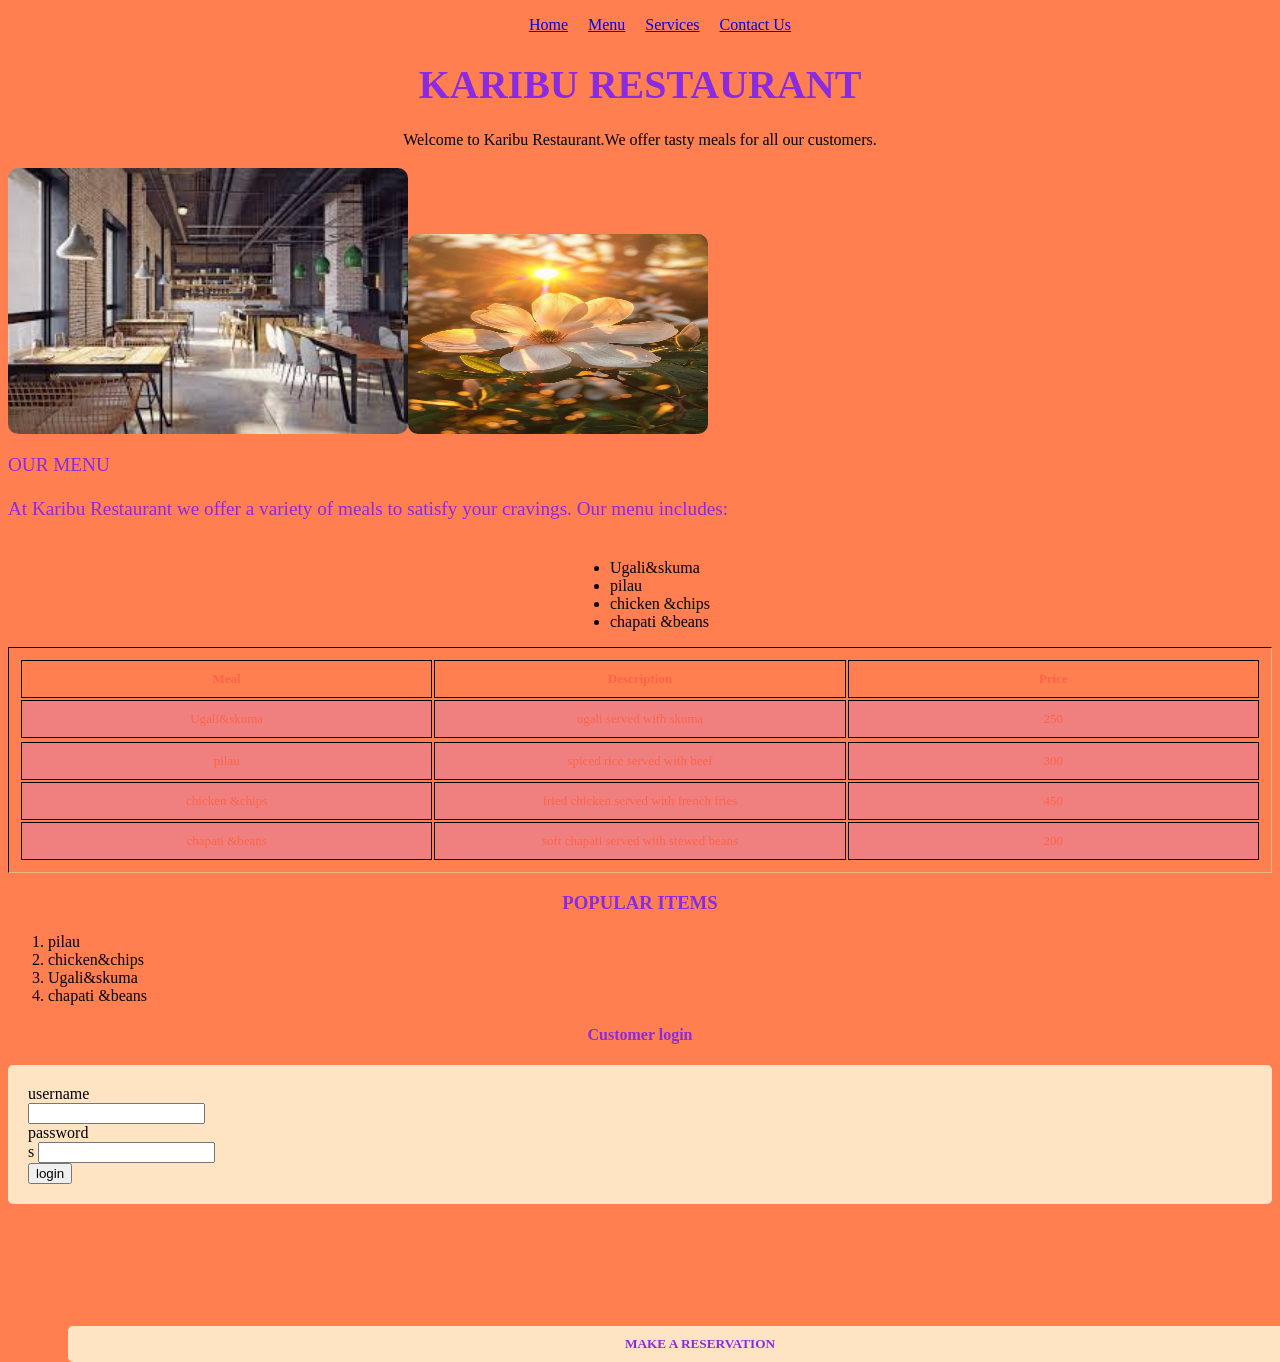
<file: index.html>
<!DOCTYPE html>
<html lang="en">
<head>
    <meta charset="UTF-8">
    <meta name="viewport" content="width=device-width, initial-scale=1.0">
    <title>KARIBU RESTAURANT</title>
    <link rel="stylesheet" href="style.css">
    <style>
        .form-reservation 
            
        {
            background-color: bisque;
            color: blueviolet;
            padding: 10px;
            border-radius: 5px;
            position: relative; 
            top: 100px;
            left: 60px;
        }
        .reservation {
            background-color: bisque;
            padding: 20px;
            border-radius: 5px;
            position: relative; 
            top: 100px;
            left: 60px;
            display: none;
        }
         table {
            width: 100%;
            border-right-color: burlywood;
            border-bottom-color: burlywood;
        }
        .pop_container {
            text-align: center;
        }
        .pop_list {
            display: inline-block;
            text-align: left;
            
            
        }
     nav ul {
        list-style-type: none;
        display: flex;
        flex: row; 
        justify-content: center;
        gap: 20px;      
    }    
         
            
        

    </style>
</head>


<body style="background-color: coral; ">
    <nav>
        <ul>
            <li><a href="index.html">Home</a></li>
            <li><a href="menu.html">Menu</a></li>
            <li><a href="services.html">Services</a></li>
            <li><a href="contact.html">Contact Us</a></li>
        </ul>
    </nav>
    <h1 style="color: blueviolet; text-align: center;">KARIBU RESTAURANT</h1>
    <P style="text-align: center;">Welcome to Karibu Restaurant.We offer tasty meals for all our customers.</P>
    <img src="download.jpg"   alt=""><img src="StockCake-Sunlit_Blooming_Flower-1158457-medium.jpg"style="width: 300px; height: 200px;" alt="">
    <h2 style="color: blueviolet;font-size: larger; font-weight: 300;">OUR MENU</h2> 
    <div>
        <p style="color: blueviolet; font-size: larger; font-weight: 300;">At Karibu Restaurant we offer a variety of meals to satisfy your cravings. Our menu includes:</p>
        <div class="pop_container">
        
            <ul class="pop_list">
                <li>Ugali&skuma</li>
                <li>pilau</li>
                <li>chicken &chips</li>
                <li>chapati &beans</li>
            </ul>
        </div>
    </div>
    <table>
        <th>Meal</th>
        <th>Description</th>
        <th>Price</th>
        <tr style="background-color: lightcoral;">
            <td>Ugali&skuma</td>
            <td>ugali served with skuma</td>
            <td>250</td>
            <tr>
              <tr style="background-color: lightcoral;">
                <td>pilau</td>
                <td>spiced rice served with beef</td>
                <td>300</td>
              </tr>  
              <tr style="background-color: lightcoral  ;">
                <td>chicken &chips</td>
                <td>fried chicken served with french fries</td>
                <td>450</td>
                </tr>
              <tr style="background-color: lightcoral;">
                <td>chapati &beans</td>
                <td>soft chapati served with stewed beans</td>
                <td>200</td>
              </tr>
                
                

                
            
            

        
    </TABLE>
    <h3 style="color: blueviolet; text-align: center;">POPULAR ITEMS </h3>
    <div>
        <Ol>
            <li>pilau</li>
            <li>chicken&chips</li>
            <li>Ugali&skuma</li>
            <li>chapati &beans</li>
        </Ol>
    </div>

    <h4 style="color: blueviolet; text-align: center;">Customer login</h4>

    <form action="" style="background-color: bisque; padding: 20px; border-radius: 5px;">
        <label for="username">username</label><br>
        
        <input type="text"name id="username"><br>

        <label for="password">password</label><br>
s
        <input type="password"><br>

        <input type="button" value="login">

    </form>
    <h5 style="color: blueviolet; text-align: center;" class="form-reservation" >MAKE A RESERVATION</h5>
    <form action="" class="reservation">
        <label for="name">name:</label><br>
        <input type="text"name id="name"><br>
        <label for="email">email</label><br>
        <input type="email" name="" id=""><br>
        <label for="number of guests">number of guests</label><br>
        <input type="text" name id="number of guests"><br>
        <label for="date">date</label><br>
        <input type="date" name="" id=""><br>
        
        <input type="button" value="make a reservation">
    </form>
</body>
</html>
</file>
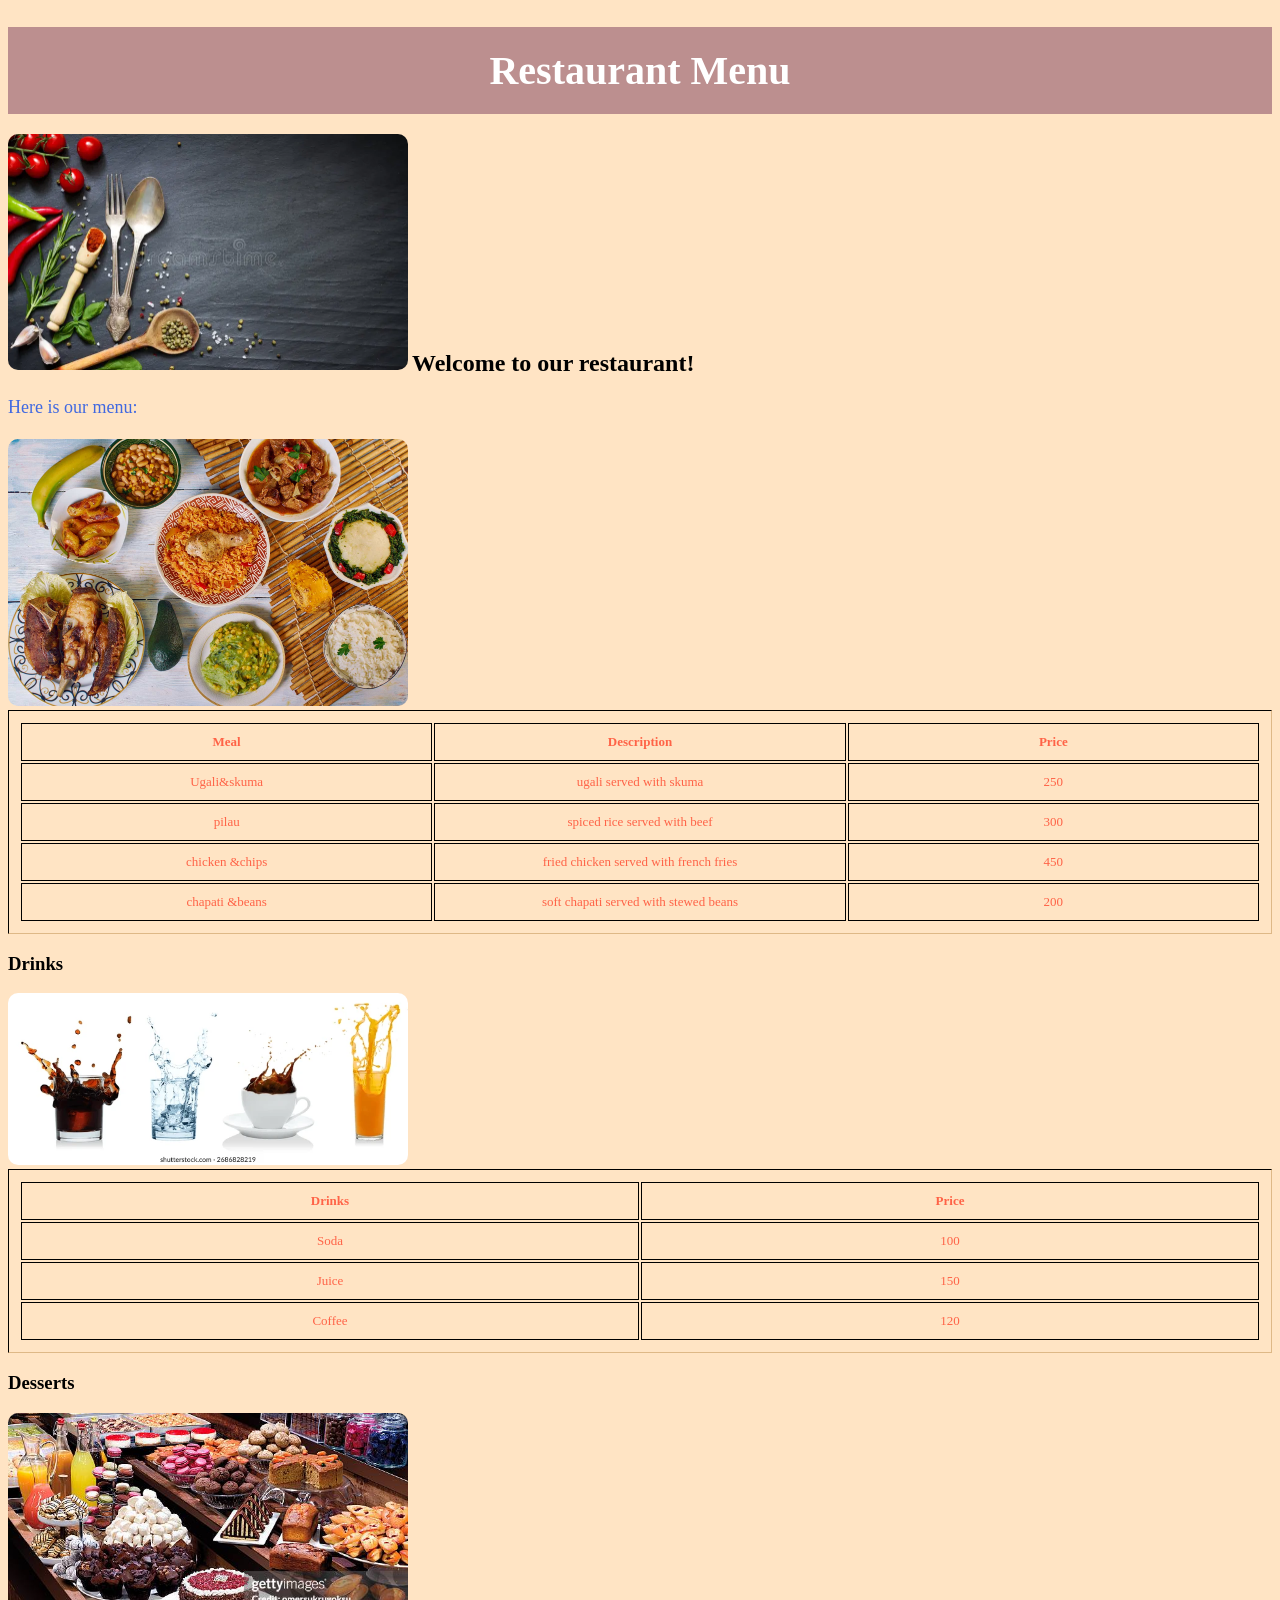
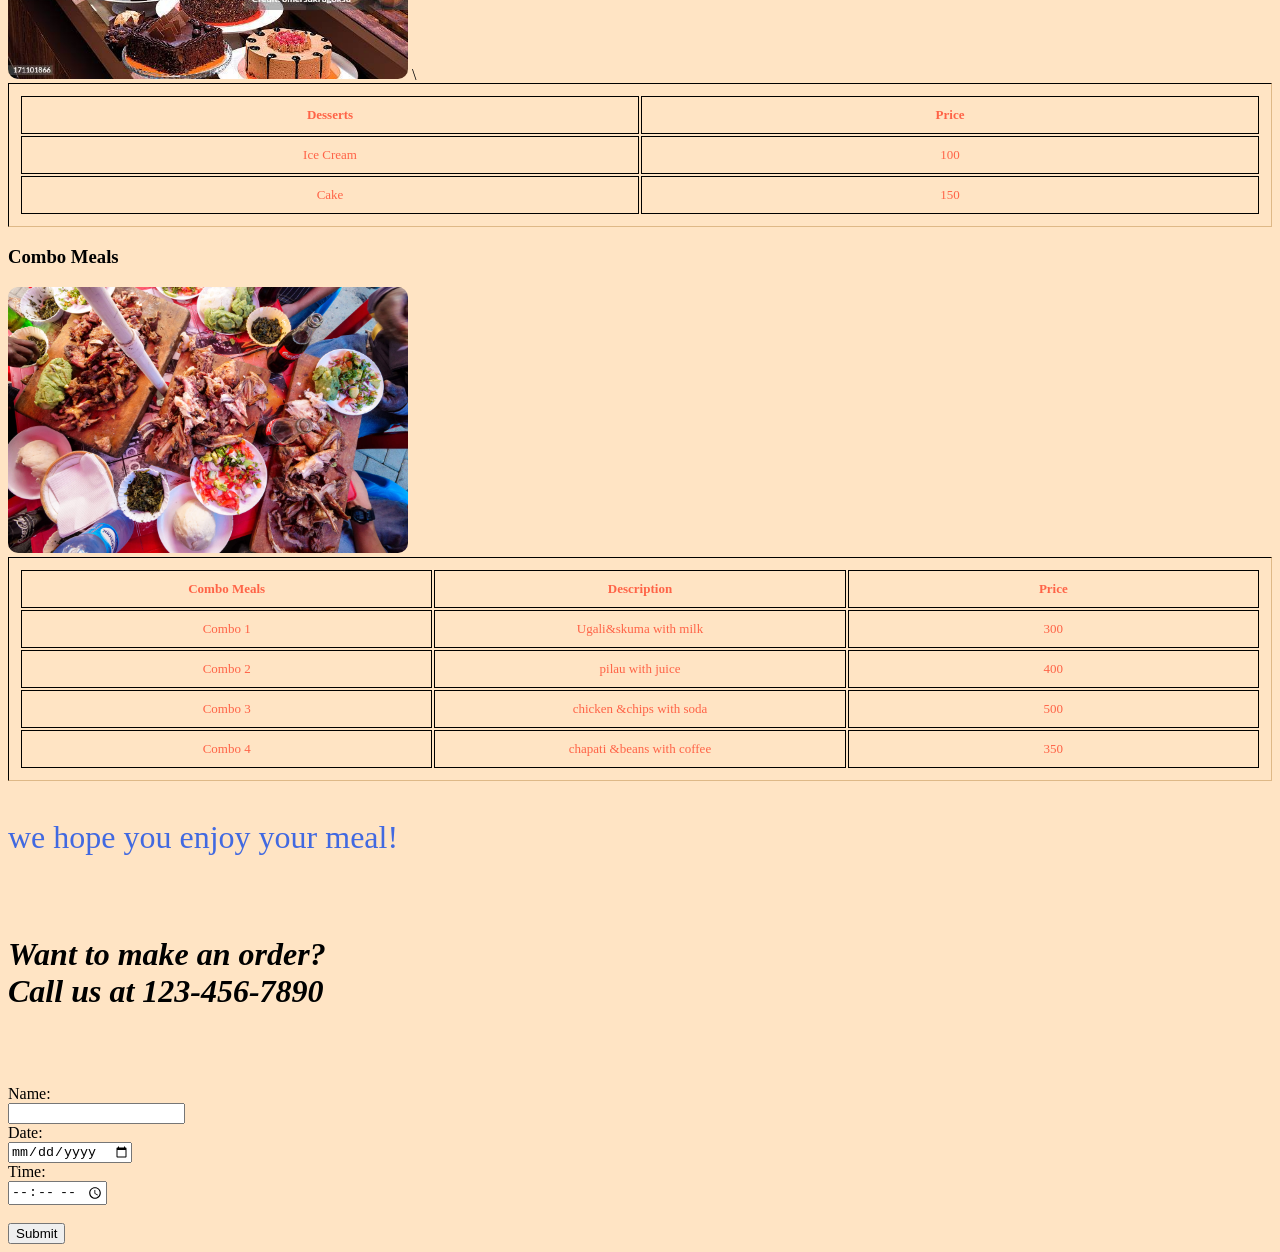
<file: menu.html>
<!DOCTYPE html>
<html lang="en">
<head>
    <meta charset="UTF-8">
    <meta name="viewport" content="width=device-width, initial-scale=1.0">
    <title>Menu</title>
    <link rel="stylesheet" href="style.css">
    <style>
        p {
            font-size: 18px;
            color: royalblue;
        }
        table {
            width: 100%;
            border-right-color: burlywood;
            border-bottom-color: burlywood;
        }
      .ancestor {
        position: relative;  
    </style>
    
</head>
<body style="background-color: bisque;"> 
    <h1 style="background-color: rosybrown; color: white; padding: 20px;">Restaurant Menu</h1>
    <img src="food.jpg" alt="">
    <h2 style="display: contents;">Welcome to our restaurant!</h2>
    <p>Here is our menu:</p>
    <img src="kfood.jpg" alt="">
    <table border="1">
        <tr>
            <th>Meal</th>
            <th>Description</th>
            <th>Price</th>
        </tr>
        <tr>
            <td>Ugali&skuma</td>
            <td>ugali served with skuma</td>
            <td>250</td>
        </tr>
        <tr>
            <td>pilau</td>
            <td>spiced rice served with beef</td>
            <td>300</td>
        </tr>
        <tr>
            <td>chicken &chips</td>
            <td>fried chicken served with french fries</td>
            <td>450</td>
        </tr>
        <tr>
            <td>chapati &beans</td>
            <td>soft chapati served with stewed beans</td>
            <td>200</td>
        </tr>
    </table>
    <h3>Drinks</h3>
    <img src="DIMAGE.webp" alt="">
    <table border="1">
        <tr>
            <th>Drinks</th>
            <th>Price</th>
        </tr>
        <tr>
            <td>Soda</td>
            <td>100</td>
        </tr>
        <tr>
            <td>Juice</td>
            <td>150</td>
        </tr>
        <tr>
            <td>Coffee</td>
            <td>120</td>
        </tr>
    </table>
    <h3>Desserts</h3>
    <img src="dessert.jpg" alt="">
    <table border="1"> 
        <tr>
            <th>Desserts</th>
            <th>Price</th>
        </tr>
        <tr>\
            <td>Ice Cream</td>
            <td>100</td>
        </tr>
        <tr>
            <td>Cake</td>
            <td>150</td>
        </tr>
    </table>
    <h3>Combo Meals</h3>
    <img src="kenfood.jpg" alt="">
    <table border="1">
        <tr>
            <th>Combo Meals</th>
            <th>Description</th>
            <th>Price</th>
        </tr>
        <tr>
            <td>Combo 1</td>
            <td>Ugali&skuma with milk</td>
            <td>300</td>
        </tr>
        <tr>
            <td>Combo 2</td>
            <td>pilau with juice</td>
            <td>400</td>
        </tr>
        <tr>
            <td>Combo 3</td>
            <td>chicken &chips with soda</td>
            <td>500</td> 
        </tr>
        <tr>
            <td>Combo 4</td>
            <td>chapati &beans with coffee</td>
            <td>350</td>
        </tr>
    </table>
    <p style="font-size: xx-large;">we hope you enjoy your meal!</p>
    <h6 text-align="center" style="display: flex; font-style: italic; font-size: xx-large; background-color: bisque;">Want to make an order?<br> Call us at 123-456-7890</h6>
    <div class="ancestor">
    <form action="">
        <label for="name">Name:</label><br>
        <input type="text" id="name" name="name"><br>
        
        
        <label for="date">Date:</label><br>
        <input type="date" id="date" name="date"><br>
        <label for="time">Time:</label><br>
        <input type="time" id="time" name="time"><br><br>
        <input type="submit" value="Submit">
    </form>
    </div>
</body>
</html>
</file>
<file: style.css>
h1 {
    color: rosybrown;
    font-size: 2.5em;
    text-align: center;
    margin-bottom: 20px;
    padding-inline-end: 0dvb;
}
img {
    box-decoration-break: slice;
    margin: 0 auto;
    width: 400px;
    height: auto;
    border-radius: 10px;
}
table {
    width: 300px;
    font-size: small;
    border: 0cm;
    margin: auto;
    color: thistle;
    box-decoration-break: slice;
    padding: 0%;
}
p {
    text-align: justify;
    line-height: 1.5;

}
td, th {
    border: 1px solid black;
    padding: 4px;
    text-align: center;
}
table ,td,th ,tr {
    border-width: 1px;
    border-style: solid;
    border-color: black;
    padding: 10px;
    width: 10%;
    color: tomato;
    text-align: center;
    vertical-align: text-bottom;
    border-bottom: 1px solid black;
    
}
</file>
